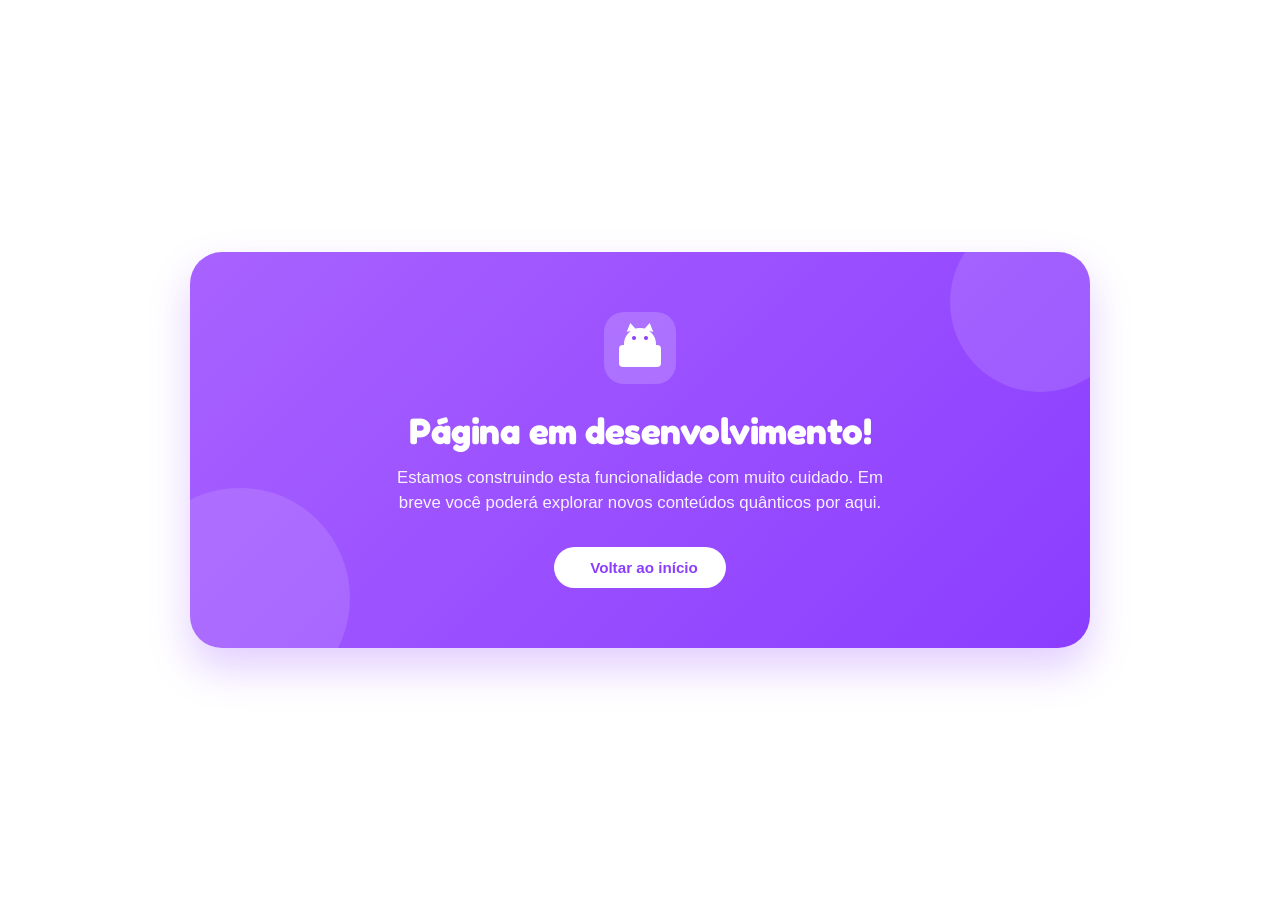
<file: templates/manutencao.html>
<!DOCTYPE html>
<html lang="pt-br">
<head>
    <meta charset="UTF-8">
    <meta name="viewport" content="width=device-width, initial-scale=1.0">
    <meta name="view-transition" content="same-origin">
    <title>Página em Desenvolvimento - QuantumLAB</title>
    <link rel="stylesheet" href="../static/styles/main.css">
    <link rel="stylesheet" href="../static/styles/manutencao.css">
</head>
<body>

    <main class="container">
        <div class="dev-card">
            <div class="circle-decoration circle-bottom-left"></div>
            <div class="circle-decoration circle-top-right"></div>

            <div class="mascot-box-icon">
                <div class="cat-head">
                    <div class="cat-ear ear-left"></div>
                    <div class="cat-ear ear-right"></div>
                    <div class="cat-face">
                        <div class="cat-eye"></div>
                        <div class="cat-eye"></div>
                    </div>
                </div>
                <div class="box-body"></div>
            </div>

            <h1>Página em desenvolvimento!</h1>
            <p style="color: white;">Estamos construindo esta funcionalidade com muito cuidado. Em breve você poderá explorar novos conteúdos quânticos por aqui.</p>

            <div class="card-buttons">
                <a href="homepage.html" class="btn-white"><i class="fa-solid fa-house"></i> Voltar ao início</a>
            </div>
        </div>
    </main>
    

</body>
</html>
</file>
<file: static/styles/main.css>
/*Fontes*/
   @import url('https://fonts.googleapis.com/css2?family=Fredoka:wght@300..700&family=Open+Sans:ital,wght@0,300..800;1,300..800&family=Viga&display=swap');

* {
  margin: 0;
  padding: 0;
  box-sizing: border-box;
}

html {
  scroll-behavior: smooth;
}

h1, h2{
  font-family: 'fredoka', sans-serif;
  font-weight: 600;
}

p{
  font-family: "Nunito", sans-serif;
  color: #65758b;
}
.roxo{
  color: #6b26d9;
}

* {
  margin: 0;
  padding: 0;
  box-sizing: border-box;
  font-family: sans-serif;
}


.menu-lateral {
    position: fixed;
    top: 0;
    left: 0;
    height: 100vh;
    width: 250px;
    background-color: #ffffff;
    border-right: 1px solid #f1f5f9;
    padding: 24px 16px;
    display: flex;
    flex-direction: column;
}

.logo {
    display: flex;
    align-items: center;
    gap: 10px;
    padding-bottom: 24px;
}

.logo-icon {
    width: 36px;
    height: 36px;
    background-color: #6b26d9;
;
    color: #ffffff;
    border-radius: 10px;
    display: flex;
    align-items: center;
    justify-content: center;
    font-size: 1.1rem;
}

.logo h2 {
    font-family: 'Fredoka', sans-serif;
    color: #0f172a;
    font-size: 1.3rem;
}

.logo span {
    color: #6b26d9;
}

.search-bar {
    display: flex;
    align-items: center;
    background-color: #f8fafc;
    border: 1px solid #f1f5f9;
    border-radius: 12px;
    padding: 8px 12px;
    gap: 10px;
    margin-bottom: 20px;
    color: #94a3b8;
}

.search-bar input {
    border: none;
    background: transparent;
    outline: none;
    width: 100%;
    font-size: 0.85rem;
}

.nav-links {
    list-style: none;
    display: flex;
    flex-direction: column;
    gap: 4px;
}

.nav-links li a {
    display: flex;
    align-items: center;
    gap: 12px;
    padding: 10px 14px;
    color: #64748b;
    font-weight: 700;
    text-decoration: none;
    border-radius: 12px;
    font-size: 0.9rem;
    transition: all 0.2s;
}

.nav-links li.active a,
.nav-links li a:hover {
    background-color: #f0e6ff;
    color: #6b26d9;
}

.dark-mode-toggle {
    margin-top: auto;
    display: flex;
    align-items: center;
    gap: 10px;
    color: #64748b;
    font-size: 0.85rem;
    font-weight: 700;
    cursor: pointer;
    padding: 10px 14px;
}


:root {
  --roxo: #6b26d9;
  --roxo-claro: #8b3ff5;
  --branco: #ffffff;
  --ciano: #22d3ee;
}

/* ===== Navegação inferior ===== */
.navbar {
  position: fixed;
  left: 50%;
  bottom: 12px;
  transform: translateX(-50%);
  display: flex;
  align-items: center;
  justify-content: space-around;
  width: calc(100% - 32px);
  max-width: 398px;
  height: 68px;
  border-radius: 24px;
  background: linear-gradient(135deg, #5b1fc4, #8b3ff5);
  box-shadow: 0 -4px 24px rgba(0, 0, 0, 0.4);
}

.navbar a {
  position: relative;
  display: grid;
  place-items: center;
  width: 48px;
  height: 48px;
  font-size: 1.6rem;
  color: var(--branco);
  text-decoration: none;
}

.navbar a:focus-visible {
  outline: 3px solid var(--ciano);
  outline-offset: 2px;
  border-radius: 12px;
}

/* botão central (início) */
.navbar .navbar__centro {
  overflow: hidden;
  padding: 0;
}

.navbar .navbar__centro img {
  width: 100%;
  height: 100%;
  border-radius: 50%;
  object-fit: cover;
}
</file>
<file: static/styles/manutencao.css>
* {
    margin: 0;
    padding: 0;
    box-sizing: border-box;
}

body {
    background-color: #ffffff;
    font-family: 'Nunito', sans-serif;
    min-height: 100vh;
    display: flex;
    align-items: center;
    justify-content: center;
    padding: 20px;
}

.container {
    width: 100%;
    max-width: 900px;
    display: flex;
    justify-content: center;
}

/* --- Card Grandão em Desenvolvimento --- */
.dev-card {
    position: relative;
    width: 100%;
    background: linear-gradient(135deg, #a862ff 0%, #8b3dff 100%);
    border-radius: 32px;
    padding: 60px 40px;
    text-align: center;
    color: #ffffff;
    overflow: hidden;
    box-shadow: 0 20px 40px rgba(139, 61, 255, 0.25);
    display: flex;
    flex-direction: column;
    align-items: center;
}

/* Detalhes Circulares nos Cantos */
.circle-decoration {
    position: absolute;
    border-radius: 50%;
    background: rgba(255, 255, 255, 0.12);
    pointer-events: none;
}

.circle-bottom-left {
    width: 220px;
    height: 220px;
    bottom: -60px;
    left: -60px;
}

.circle-top-right {
    width: 180px;
    height: 180px;
    top: -40px;
    right: -40px;
}

/* --- Mascote Quark na Caixa (Ícone Central) --- */
.mascot-box-icon {
    width: 72px;
    height: 72px;
    background: rgba(255, 255, 255, 0.18);
    border-radius: 20px;
    display: flex;
    flex-direction: column;
    align-items: center;
    justify-content: center;
    margin-bottom: 24px;
    position: relative;
    backdrop-filter: blur(4px);
}

.cat-head {
    width: 32px;
    height: 20px;
    background-color: #ffffff;
    border-top-left-radius: 16px;
    border-top-right-radius: 16px;
    position: relative;
    margin-bottom: -3px;
    z-index: 1;
}

.cat-ear {
    width: 0;
    height: 0;
    border-left: 5px solid transparent;
    border-right: 5px solid transparent;
    border-bottom: 8px solid #ffffff;
    position: absolute;
    top: -5px;
}
.ear-left { left: 2px; transform: rotate(-10deg); }
.ear-right { right: 2px; transform: rotate(10deg); }

.cat-face {
    display: flex;
    justify-content: center;
    gap: 8px;
    position: relative;
    top: 8px;
}

.cat-eye {
    width: 4px;
    height: 4px;
    background-color: #8b3dff;
    border-radius: 50%;
}

.box-body {
    width: 42px;
    height: 22px;
    background-color: #ffffff;
    border-radius: 4px;
    z-index: 2;
}

/* --- Textos --- */
.dev-card h1 {
    font-family: 'Fredoka', sans-serif;
    font-size: 2.3rem;
    font-weight: 700;
    margin-bottom: 12px;
    letter-spacing: -0.5px;
}

.dev-card p {
    font-size: 1.05rem;
    max-width: 520px;
    line-height: 1.5;
    opacity: 0.92;
    margin-bottom: 32px;
}

/* --- Botões --- */
.card-buttons {
    display: flex;
    gap: 16px;
    justify-content: center;
    flex-wrap: wrap;
    z-index: 2;
}

.btn-white {
    background-color: #ffffff;
    color: #8b3dff;
    padding: 12px 28px;
    border-radius: 25px;
    font-weight: 700;
    font-size: 0.95rem;
    text-decoration: none;
    transition: transform 0.2s, box-shadow 0.2s;
    display: inline-flex;
    align-items: center;
    gap: 8px;
}

.btn-white:hover {
    transform: translateY(-2px);
    box-shadow: 0 6px 16px rgba(0, 0, 0, 0.15);
}

.btn-outline {
    background: transparent;
    color: #ffffff;
    border: 1.5px solid rgba(255, 255, 255, 0.6);
    padding: 12px 28px;
    border-radius: 25px;
    font-weight: 700;
    font-size: 0.95rem;
    text-decoration: none;
    transition: background-color 0.2s, border-color 0.2s;
}

.btn-outline:hover {
    background-color: rgba(255, 255, 255, 0.15);
    border-color: #ffffff;
}

/* Responsividade */
@media (max-width: 600px) {
    .dev-card {
        padding: 40px 20px;
        border-radius: 24px;
    }
    
    .dev-card h1 {
        font-size: 1.8rem;
    }

    .card-buttons {
        flex-direction: column;
        width: 100%;
    }

    .btn-white, .btn-outline {
        width: 100%;
        justify-content: center;
    }
}
</file>
